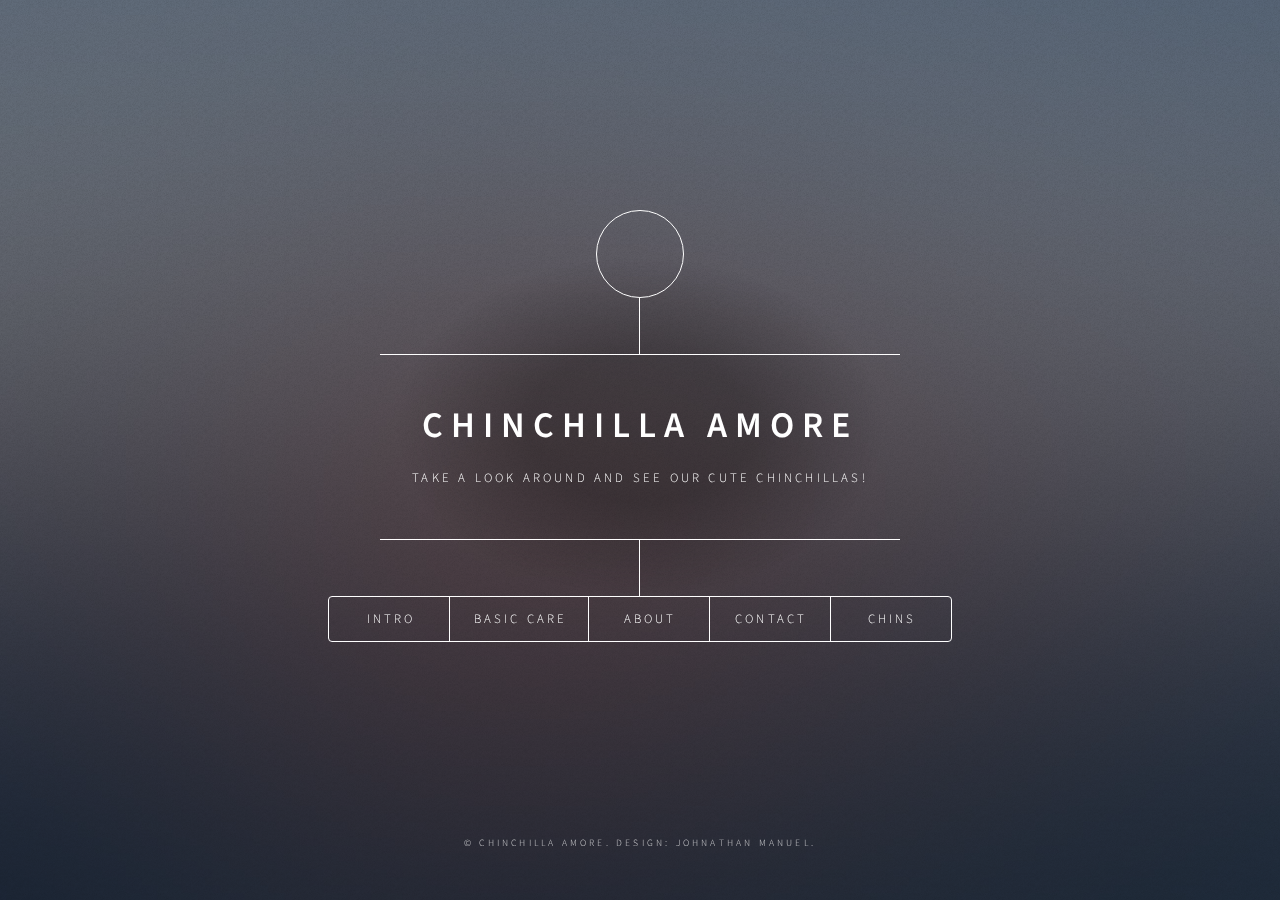
<file: html5up-dimension/index.html>
<!DOCTYPE HTML>
<!--
	Dimension by HTML5 UP
	html5up.net | @ajlkn
	Free for personal and commercial use under the CCA 3.0 license (html5up.net/license)
-->
<html>
	<head>
		<title>All the chinchillas!</title>
		<meta charset="utf-8" />
		<meta name="viewport" content="width=device-width, initial-scale=1, user-scalable=no" />
		<link rel="stylesheet" href="assets/css/main.css" />
		<!--[if lte IE 9]><link rel="stylesheet" href="assets/css/ie9.css" /><![endif]-->
		<noscript><link rel="stylesheet" href="assets/css/noscript.css" /></noscript>
	</head>
	<body>

		<!-- Wrapper -->
			<div id="wrapper">

				<!-- Header -->
					<header id="header">
						<div class="logo">
							<!--span class="icon fa-diamond"></span-->
						</div>
						<div class="content">
							<div class="inner">
								<h1>Chinchilla Amore</h1>
								<p>Take a look around and see our cute chinchillas!</p>
							</div>
						</div>
						<nav>
							<ul>
								<li><a href="#intro">Intro</a></li>
								<li><a href="#work">Basic care</a></li>
								<li><a href="#about">About</a></li>
								<li><a href="#contact">Contact</a></li>
								<li><a href="#elements">Chins</a></li>
							</ul>
						</nav>
					</header>

				<!-- Main -->
					<div id="main">

						<!-- Intro -->
							<article id="intro">
								<h2 class="major">Intro</h2>
								<span class="image main"><img src="images/pic01.jpg" alt="" /></span>
								<p>Aenean ornare velit lacus, ac varius enim ullamcorper eu. Proin aliquam facilisis ante interdum congue. Integer mollis, nisl amet convallis, porttitor magna ullamcorper, amet egestas mauris. Ut magna finibus nisi nec lacinia. Nam maximus erat id euismod egestas. By the way, check out my <a href="#work">awesome work</a>.</p>
								<p>Lorem ipsum dolor sit amet, consectetur adipiscing elit. Duis dapibus rutrum facilisis. Class aptent taciti sociosqu ad litora torquent per conubia nostra, per inceptos himenaeos. Etiam tristique libero eu nibh porttitor fermentum. Nullam venenatis erat id vehicula viverra. Nunc ultrices eros ut ultricies condimentum. Mauris risus lacus, blandit sit amet venenatis non, bibendum vitae dolor. Nunc lorem mauris, fringilla in aliquam at, euismod in lectus. Pellentesque habitant morbi tristique senectus et netus et malesuada fames ac turpis egestas. In non lorem sit amet elit placerat maximus. Pellentesque aliquam maximus risus, vel sed vehicula.</p>
							</article>

						<!-- Work -->
							<article id="work">
								<h2 class="major">Basic care for chins</h2>
								<span class="image main"><img src="images/pic02.jpg" alt="" /></span>
								<p>Adipiscing magna sed dolor elit. Praesent eleifend dignissim arcu, at eleifend sapien imperdiet ac. Aliquam erat volutpat. Praesent urna nisi, fringila lorem et vehicula lacinia quam. Integer sollicitudin mauris nec lorem luctus ultrices.</p>
								<p>Nullam et orci eu lorem consequat tincidunt vivamus et sagittis libero. Mauris aliquet magna magna sed nunc rhoncus pharetra. Pellentesque condimentum sem. In efficitur ligula tate urna. Maecenas laoreet massa vel lacinia pellentesque lorem ipsum dolor. Nullam et orci eu lorem consequat tincidunt. Vivamus et sagittis libero. Mauris aliquet magna magna sed nunc rhoncus amet feugiat tempus.</p>
							</article>

						<!-- About -->
							<article id="about">
								<h2 class="major">About</h2>
								<span class="image main"><img src="images/pic03.jpg" alt="" /></span>
								<p>Lorem ipsum dolor sit amet, consectetur et adipiscing elit. Praesent eleifend dignissim arcu, at eleifend sapien imperdiet ac. Aliquam erat volutpat. Praesent urna nisi, fringila lorem et vehicula lacinia quam. Integer sollicitudin mauris nec lorem luctus ultrices. Aliquam libero et malesuada fames ac ante ipsum primis in faucibus. Cras viverra ligula sit amet ex mollis mattis lorem ipsum dolor sit amet.</p>
								<p>Credit to the template of this webpage to <a href="https://html5up.net"> HTML5 UP</a> and released<!--]--><br /><!--[-->for free under the <a href="https://html5up.net/license">Creative Commons</a> license.</p>
							</article>

						<!-- Contact -->
							<article id="contact">
								<h2 class="major">Contact</h2>
								<form method="post" action="#">
									<div class="field half first">
										<label for="name">Name</label>
										<input type="text" name="name" id="name" />
									</div>
									<div class="field half">
										<label for="email">Email</label>
										<input type="text" name="email" id="email" />
									</div>
									<div class="field">
										<label for="message">Message</label>
										<textarea name="message" id="message" rows="4"></textarea>
									</div>
									<ul class="actions">
										<li><input type="submit" value="Send Message" class="special" /></li>
										<li><input type="reset" value="Reset" /></li>
									</ul>
								</form>
								<ul class="icons">
									<li><a href="#" class="icon fa-twitter"><span class="label">Twitter</span></a></li>
									<li><a href="#" class="icon fa-facebook"><span class="label">Facebook</span></a></li>
									<li><a href="#" class="icon fa-instagram"><span class="label">Instagram</span></a></li>
									<li><a href="#" class="icon fa-github"><span class="label">GitHub</span></a></li>
								</ul>
							</article>

						<!-- Elements -->
							<article id="elements">
								<h2 class="major">Our Chinchillas</h2>

								<!--<section>
									<h3 class="major">Text</h3>
									<p>This is <b>bold</b> and this is <strong>strong</strong>. This is <i>italic</i> and this is <em>emphasized</em>.
									This is <sup>superscript</sup> text and this is <sub>subscript</sub> text.
									This is <u>underlined</u> and this is code: <code>for (;;) { ... }</code>. Finally, <a href="#">this is a link</a>.</p>
									<hr />
									<h2>Heading Level 2</h2>
									<h3>Heading Level 3</h3>
									<h4>Heading Level 4</h4>
									<h5>Heading Level 5</h5>
									<h6>Heading Level 6</h6>
									<hr />
									<h4>Blockquote</h4>
									<blockquote>Fringilla nisl. Donec accumsan interdum nisi, quis tincidunt felis sagittis eget tempus euismod. Vestibulum ante ipsum primis in faucibus vestibulum. Blandit adipiscing eu felis iaculis volutpat ac adipiscing accumsan faucibus. Vestibulum ante ipsum primis in faucibus lorem ipsum dolor sit amet nullam adipiscing eu felis.</blockquote>
									<h4>Preformatted</h4>
									<pre><code>i = 0;

while (!deck.isInOrder()) {
    print 'Iteration ' + i;
    deck.shuffle();
    i++;
}

print 'It took ' + i + ' iterations to sort the deck.';</code></pre>
								</section>-->

								<!--<section>
									<h3 class="major">Lists</h3>

									<h4>Unordered</h4>
									<ul>
										<li>Dolor pulvinar etiam.</li>
										<li>Sagittis adipiscing.</li>
										<li>Felis enim feugiat.</li>
									</ul>

									<h4>Alternate</h4>
									<ul class="alt">
										<li>Dolor pulvinar etiam.</li>
										<li>Sagittis adipiscing.</li>
										<li>Felis enim feugiat.</li>
									</ul>

									<h4>Ordered</h4>
									<ol>
										<li>Dolor pulvinar etiam.</li>
										<li>Etiam vel felis viverra.</li>
										<li>Felis enim feugiat.</li>
										<li>Dolor pulvinar etiam.</li>
										<li>Etiam vel felis lorem.</li>
										<li>Felis enim et feugiat.</li>
									</ol>
									<h4>Icons</h4>
									<ul class="icons">
										<li><a href="#" class="icon fa-twitter"><span class="label">Twitter</span></a></li>
										<li><a href="#" class="icon fa-facebook"><span class="label">Facebook</span></a></li>
										<li><a href="#" class="icon fa-instagram"><span class="label">Instagram</span></a></li>
										<li><a href="#" class="icon fa-github"><span class="label">Github</span></a></li>
									</ul>

									<h4>Actions</h4>
									<ul class="actions">
										<li><a href="#" class="button special">Default</a></li>
										<li><a href="#" class="button">Default</a></li>
									</ul>
									<ul class="actions vertical">
										<li><a href="#" class="button special">Default</a></li>
										<li><a href="#" class="button">Default</a></li>
									</ul>
								</section>-->

								<section>
									<h4>Types</h4>
									<div class="table-wrapper">
										<table>
											<thead>
												<tr>
													<th>Name</th>
													<th>Description</th>
													<th>Average Cost</th>
												</tr>
											</thead>
											<tbody>
												<tr>
													<td>Item One</td>
													<td>Ante turpis integer aliquet porttitor.</td>
													<td>29.99</td>
												</tr>
												<tr>
													<td>Item Two</td>
													<td>Vis ac commodo adipiscing arcu aliquet.</td>
													<td>19.99</td>
												</tr>
												<tr>
													<td>Item Three</td>
													<td> Morbi faucibus arcu accumsan lorem.</td>
													<td>29.99</td>
												</tr>
												<tr>
													<td>Item Four</td>
													<td>Vitae integer tempus condimentum.</td>
													<td>19.99</td>
												</tr>
												<tr>
													<td>Item Five</td>
													<td>Ante turpis integer aliquet porttitor.</td>
													<td>29.99</td>
												</tr>
											</tbody>
											<tfoot>
												<tr>
													<td colspan="2"></td>
													<td>100.00</td>
												</tr>
											</tfoot>
										</table>
									</div>

									<!--<h4>Alternate</h4>
									<div class="table-wrapper">
										<table class="alt">
											<thead>
												<tr>
													<th>Name</th>
													<th>Description</th>
													<th>Price</th>
												</tr>
											</thead>
											<tbody>
												<tr>
													<td>Item One</td>
													<td>Ante turpis integer aliquet porttitor.</td>
													<td>29.99</td>
												</tr>
												<tr>
													<td>Item Two</td>
													<td>Vis ac commodo adipiscing arcu aliquet.</td>
													<td>19.99</td>
												</tr>
												<tr>
													<td>Item Three</td>
													<td> Morbi faucibus arcu accumsan lorem.</td>
													<td>29.99</td>
												</tr>
												<tr>
													<td>Item Four</td>
													<td>Vitae integer tempus condimentum.</td>
													<td>19.99</td>
												</tr>
												<tr>
													<td>Item Five</td>
													<td>Ante turpis integer aliquet porttitor.</td>
													<td>29.99</td>
												</tr>
											</tbody>
											<tfoot>
												<tr>
													<td colspan="2"></td>
													<td>100.00</td>
												</tr>
											</tfoot>
										</table>
									</div>-->
								</section>

								<section>
									<h3 class="major">Buttons</h3>
									<ul class="actions">
										<li><a href="#" class="button special">Special</a></li>
										<li><a href="#" class="button">Default</a></li>
									</ul>
									<ul class="actions">
										<li><a href="#" class="button">Default</a></li>
										<li><a href="#" class="button small">Small</a></li>
									</ul>
									<ul class="actions">
										<li><a href="#" class="button special icon fa-download">Icon</a></li>
										<li><a href="#" class="button icon fa-download">Icon</a></li>
									</ul>
									<ul class="actions">
										<li><span class="button special disabled">Disabled</span></li>
										<li><span class="button disabled">Disabled</span></li>
									</ul>
								</section>

								<section>
									<h3 class="major">Form</h3>
									<form method="post" action="#">
										<div class="field half first">
											<label for="demo-name">Name</label>
											<input type="text" name="demo-name" id="demo-name" value="" placeholder="Jane Doe" />
										</div>
										<div class="field half">
											<label for="demo-email">Email</label>
											<input type="email" name="demo-email" id="demo-email" value="" placeholder="jane@untitled.tld" />
										</div>
										<div class="field">
											<label for="demo-category">Category</label>
											<div class="select-wrapper">
												<select name="demo-category" id="demo-category">
													<option value="">-</option>
													<option value="1">Manufacturing</option>
													<option value="1">Shipping</option>
													<option value="1">Administration</option>
													<option value="1">Human Resources</option>
												</select>
											</div>
										</div>
										<div class="field half first">
											<input type="radio" id="demo-priority-low" name="demo-priority" checked>
											<label for="demo-priority-low">Low</label>
										</div>
										<div class="field half">
											<input type="radio" id="demo-priority-high" name="demo-priority">
											<label for="demo-priority-high">High</label>
										</div>
										<div class="field half first">
											<input type="checkbox" id="demo-copy" name="demo-copy">
											<label for="demo-copy">Email me a copy</label>
										</div>
										<div class="field half">
											<input type="checkbox" id="demo-human" name="demo-human" checked>
											<label for="demo-human">Not a robot</label>
										</div>
										<div class="field">
											<label for="demo-message">Message</label>
											<textarea name="demo-message" id="demo-message" placeholder="Enter your message" rows="6"></textarea>
										</div>
										<ul class="actions">
											<li><input type="submit" value="Send Message" class="special" /></li>
											<li><input type="reset" value="Reset" /></li>
										</ul>
									</form>
								</section>

							</article>

					</div>

				<!-- Footer -->
					<footer id="footer">
						<p class="copyright">&copy; Chinchilla Amore. Design: Johnathan Manuel.</p>
					</footer>

			</div>

		<!-- BG -->
			<div id="bg"></div>

		<!-- Scripts -->
			<script src="assets/js/jquery.min.js"></script>
			<script src="assets/js/skel.min.js"></script>
			<script src="assets/js/util.js"></script>
			<script src="assets/js/main.js"></script>

	</body>
</html>
</file>
<file: html5up-dimension/assets/css/ie9.css>
/*
	Dimension by HTML5 UP
	html5up.net | @ajlkn
	Free for personal and commercial use under the CCA 3.0 license (html5up.net/license)
*/

/* BG */

	#bg:before {
		background: rgba(19, 21, 25, 0.5);
	}

/* Header */

	#header .logo {
		margin: 0 auto;
	}

	#header .content {
		display: inline-block;
	}

	#header nav ul {
		display: inline-block;
	}

		#header nav ul li {
			display: inline-block;
		}

/* Main */

	#main article {
		margin: 0 auto;
	}
</file>
<file: html5up-dimension/assets/css/noscript.css>
/*
	Dimension by HTML5 UP
	html5up.net | @ajlkn
	Free for personal and commercial use under the CCA 3.0 license (html5up.net/license)
*/

/* Main */

	#main article {
		opacity: 1;
		margin: 4rem 0 0 0;
	}
</file>
<file: html5up-dimension/assets/css/main.css>
@import url(font-awesome.min.css);
@import url("https://fonts.googleapis.com/css?family=Source+Sans+Pro:300italic,600italic,300,600");

/*
	Dimension by HTML5 UP
	html5up.net | @ajlkn
	Free for personal and commercial use under the CCA 3.0 license (html5up.net/license)
*/

/* Reset */

	html, body, div, span, applet, object, iframe, h1, h2, h3, h4, h5, h6, p, blockquote, pre, a, abbr, acronym, address, big, cite, code, del, dfn, em, img, ins, kbd, q, s, samp, small, strike, strong, sub, sup, tt, var, b, u, i, center, dl, dt, dd, ol, ul, li, fieldset, form, label, legend, table, caption, tbody, tfoot, thead, tr, th, td, article, aside, canvas, details, embed, figure, figcaption, footer, header, hgroup, menu, nav, output, ruby, section, summary, time, mark, audio, video {
		margin: 0;
		padding: 0;
		border: 0;
		font-size: 100%;
		font: inherit;
		vertical-align: baseline;
	}

	article, aside, details, figcaption, figure, footer, header, hgroup, menu, nav, section {
		display: block;
	}

	body {
		line-height: 1;
	}

	ol, ul {
		list-style: none;
	}

	blockquote, q {
		quotes: none;
	}

	blockquote:before, blockquote:after, q:before, q:after {
		content: '';
		content: none;
	}

	table {
		border-collapse: collapse;
		border-spacing: 0;
	}

	body {
		-webkit-text-size-adjust: none;
	}

/* Box Model */

	*, *:before, *:after {
		-moz-box-sizing: border-box;
		-webkit-box-sizing: border-box;
		box-sizing: border-box;
	}

/* Basic */

	@-ms-viewport {
		width: device-width;
	}

	@media screen and (max-width: 480px) {

		html, body {
			min-width: 320px;
		}

	}

	body {
		background: #1b1f22;
	}

		body.is-loading *, body.is-loading *:before, body.is-loading *:after, body.is-switching *, body.is-switching *:before, body.is-switching *:after {
			-moz-animation: none !important;
			-webkit-animation: none !important;
			-ms-animation: none !important;
			animation: none !important;
			-moz-transition: none !important;
			-webkit-transition: none !important;
			-ms-transition: none !important;
			transition: none !important;
			-moz-transition-delay: none !important;
			-webkit-transition-delay: none !important;
			-ms-transition-delay: none !important;
			transition-delay: none !important;
		}

/* Type */

	html {
		font-size: 16pt;
	}

		@media screen and (max-width: 1680px) {

			html {
				font-size: 12pt;
			}

		}

		@media screen and (max-width: 736px) {

			html {
				font-size: 11pt;
			}

		}

		@media screen and (max-width: 360px) {

			html {
				font-size: 10pt;
			}

		}

	body, input, select, textarea {
		color: #ffffff;
		font-family: "Source Sans Pro", sans-serif;
		font-weight: 300;
		font-size: 1rem;
		line-height: 1.65;
	}

	a {
		-moz-transition: color 0.2s ease-in-out, background-color 0.2s ease-in-out, border-bottom-color 0.2s ease-in-out;
		-webkit-transition: color 0.2s ease-in-out, background-color 0.2s ease-in-out, border-bottom-color 0.2s ease-in-out;
		-ms-transition: color 0.2s ease-in-out, background-color 0.2s ease-in-out, border-bottom-color 0.2s ease-in-out;
		transition: color 0.2s ease-in-out, background-color 0.2s ease-in-out, border-bottom-color 0.2s ease-in-out;
		border-bottom: dotted 1px rgba(255, 255, 255, 0.5);
		text-decoration: none;
		color: inherit;
	}

		a:hover {
			border-bottom-color: transparent;
		}

	strong, b {
		color: #ffffff;
		font-weight: 600;
	}

	em, i {
		font-style: italic;
	}

	p {
		margin: 0 0 2rem 0;
	}

	h1, h2, h3, h4, h5, h6 {
		color: #ffffff;
		font-weight: 600;
		line-height: 1.5;
		margin: 0 0 1rem 0;
		text-transform: uppercase;
		letter-spacing: 0.2rem;
	}

		h1 a, h2 a, h3 a, h4 a, h5 a, h6 a {
			color: inherit;
			text-decoration: none;
		}

		h1.major, h2.major, h3.major, h4.major, h5.major, h6.major {
			border-bottom: solid 1px #ffffff;
			width: -moz-max-content;
			width: -webkit-max-content;
			width: -ms-max-content;
			width: max-content;
			padding-bottom: 0.5rem;
			margin: 0 0 2rem 0;
		}

	h1 {
		font-size: 2.25rem;
		line-height: 1.3;
		letter-spacing: 0.5rem;
	}

	h2 {
		font-size: 1.5rem;
		line-height: 1.4;
		letter-spacing: 0.5rem;
	}

	h3 {
		font-size: 1rem;
	}

	h4 {
		font-size: 0.8rem;
	}

	h5 {
		font-size: 0.7rem;
	}

	h6 {
		font-size: 0.6rem;
	}

	@media screen and (max-width: 736px) {

		h1 {
			font-size: 1.75rem;
			line-height: 1.4;
		}

		h2 {
			font-size: 1.25em;
			line-height: 1.5;
		}

	}

	sub {
		font-size: 0.8rem;
		position: relative;
		top: 0.5rem;
	}

	sup {
		font-size: 0.8rem;
		position: relative;
		top: -0.5rem;
	}

	blockquote {
		border-left: solid 4px #ffffff;
		font-style: italic;
		margin: 0 0 2rem 0;
		padding: 0.5rem 0 0.5rem 2rem;
	}

	code {
		background: rgba(255, 255, 255, 0.075);
		border-radius: 4px;
		font-family: "Courier New", monospace;
		font-size: 0.9rem;
		margin: 0 0.25rem;
		padding: 0.25rem 0.65rem;
	}

	pre {
		-webkit-overflow-scrolling: touch;
		font-family: "Courier New", monospace;
		font-size: 0.9rem;
		margin: 0 0 2rem 0;
	}

		pre code {
			display: block;
			line-height: 1.75;
			padding: 1rem 1.5rem;
			overflow-x: auto;
		}

	hr {
		border: 0;
		border-bottom: solid 1px #ffffff;
		margin: 2.75rem 0;
	}

	.align-left {
		text-align: left;
	}

	.align-center {
		text-align: center;
	}

	.align-right {
		text-align: right;
	}

/* Form */

	form {
		margin: 0 0 2.5rem 0;
	}

		form .field {
			margin: 0 0 1.5rem 0;
		}

			form .field.half {
				width: 50%;
				float: left;
				padding: 0 0 0 0.75rem;
			}

				form .field.half.first {
					padding: 0 0.75rem 0 0;
				}

		form > .actions {
			margin: 1.875rem 0 0 0 !important;
		}

		@media screen and (max-width: 736px) {

			form .field {
				margin: 0 0 1.125rem 0;
			}

				form .field.half {
					padding: 0 0 0 0.5625rem;
				}

					form .field.half.first {
						padding: 0 0.5625rem 0 0;
					}

			form > .actions {
				margin: 1.5rem 0 0 0 !important;
			}

		}

		@media screen and (max-width: 480px) {

			form .field.half {
				width: 100%;
				float: none;
				padding: 0;
			}

				form .field.half.first {
					padding: 0;
				}

		}

	label {
		color: #ffffff;
		display: block;
		font-size: 0.8rem;
		font-weight: 300;
		letter-spacing: 0.2rem;
		line-height: 1.5;
		margin: 0 0 1rem 0;
		text-transform: uppercase;
	}

	input[type="text"],
	input[type="password"],
	input[type="email"],
	input[type="tel"],
	select,
	textarea {
		-moz-appearance: none;
		-webkit-appearance: none;
		-ms-appearance: none;
		appearance: none;
		-moz-transition: border-color 0.2s ease-in-out, box-shadow 0.2s ease-in-out, background-color 0.2s ease-in-out;
		-webkit-transition: border-color 0.2s ease-in-out, box-shadow 0.2s ease-in-out, background-color 0.2s ease-in-out;
		-ms-transition: border-color 0.2s ease-in-out, box-shadow 0.2s ease-in-out, background-color 0.2s ease-in-out;
		transition: border-color 0.2s ease-in-out, box-shadow 0.2s ease-in-out, background-color 0.2s ease-in-out;
		background: transparent;
		border-radius: 4px;
		border: solid 1px #ffffff;
		color: inherit;
		display: block;
		outline: 0;
		padding: 0 1rem;
		text-decoration: none;
		width: 100%;
	}

		input[type="text"]:invalid,
		input[type="password"]:invalid,
		input[type="email"]:invalid,
		input[type="tel"]:invalid,
		select:invalid,
		textarea:invalid {
			box-shadow: none;
		}

		input[type="text"]:focus,
		input[type="password"]:focus,
		input[type="email"]:focus,
		input[type="tel"]:focus,
		select:focus,
		textarea:focus {
			background: rgba(255, 255, 255, 0.075);
			border-color: #ffffff;
			box-shadow: 0 0 0 1px #ffffff;
		}

	select option {
		background: #1b1f22;
		color: #ffffff;
	}

	.select-wrapper {
		text-decoration: none;
		display: block;
		position: relative;
	}

		.select-wrapper:before {
			-moz-osx-font-smoothing: grayscale;
			-webkit-font-smoothing: antialiased;
			font-family: FontAwesome;
			font-style: normal;
			font-weight: normal;
			text-transform: none !important;
		}

		.select-wrapper:before {
			color: #ffffff;
			content: '\f107';
			display: block;
			height: 2.75rem;
			line-height: calc(2.75rem + 0em);
			pointer-events: none;
			position: absolute;
			right: 0;
			text-align: center;
			top: 0;
			width: 2.75rem;
		}

		.select-wrapper select::-ms-expand {
			display: none;
		}

	input[type="text"],
	input[type="password"],
	input[type="email"],
	select {
		height: 2.75rem;
	}

	textarea {
		padding: 0.75rem 1rem;
	}

	input[type="checkbox"],
	input[type="radio"] {
		-moz-appearance: none;
		-webkit-appearance: none;
		-ms-appearance: none;
		appearance: none;
		display: block;
		float: left;
		margin-right: -2rem;
		opacity: 0;
		width: 1rem;
		z-index: -1;
	}

		input[type="checkbox"] + label,
		input[type="radio"] + label {
			text-decoration: none;
			-moz-user-select: none;
			-webkit-user-select: none;
			-ms-user-select: none;
			user-select: none;
			color: #ffffff;
			cursor: pointer;
			display: inline-block;
			font-size: 0.8rem;
			font-weight: 300;
			margin: 0 0 0.5rem 0;
			padding-left: 2.65rem;
			padding-right: 0.75rem;
			position: relative;
		}

			input[type="checkbox"] + label:before,
			input[type="radio"] + label:before {
				-moz-osx-font-smoothing: grayscale;
				-webkit-font-smoothing: antialiased;
				font-family: FontAwesome;
				font-style: normal;
				font-weight: normal;
				text-transform: none !important;
			}

			input[type="checkbox"] + label:before,
			input[type="radio"] + label:before {
				-moz-transition: border-color 0.2s ease-in-out, box-shadow 0.2s ease-in-out, background-color 0.2s ease-in-out;
				-webkit-transition: border-color 0.2s ease-in-out, box-shadow 0.2s ease-in-out, background-color 0.2s ease-in-out;
				-ms-transition: border-color 0.2s ease-in-out, box-shadow 0.2s ease-in-out, background-color 0.2s ease-in-out;
				transition: border-color 0.2s ease-in-out, box-shadow 0.2s ease-in-out, background-color 0.2s ease-in-out;
				border-radius: 4px;
				border: solid 1px #ffffff;
				content: '';
				display: inline-block;
				height: 1.65rem;
				left: 0;
				line-height: calc(1.58125rem + 0em);
				position: absolute;
				text-align: center;
				top: -0.125rem;
				width: 1.65rem;
			}

		input[type="checkbox"]:checked + label:before,
		input[type="radio"]:checked + label:before {
			background: #ffffff !important;
			border-color: #ffffff !important;
			color: #1b1f22;
			content: '\f00c';
		}

		input[type="checkbox"]:focus + label:before,
		input[type="radio"]:focus + label:before {
			background: rgba(255, 255, 255, 0.075);
			border-color: #ffffff;
			box-shadow: 0 0 0 1px #ffffff;
		}

	input[type="checkbox"] + label:before {
		border-radius: 4px;
	}

	input[type="radio"] + label:before {
		border-radius: 100%;
	}

	::-webkit-input-placeholder {
		color: rgba(255, 255, 255, 0.5) !important;
		opacity: 1.0;
	}

	:-moz-placeholder {
		color: rgba(255, 255, 255, 0.5) !important;
		opacity: 1.0;
	}

	::-moz-placeholder {
		color: rgba(255, 255, 255, 0.5) !important;
		opacity: 1.0;
	}

	:-ms-input-placeholder {
		color: rgba(255, 255, 255, 0.5) !important;
		opacity: 1.0;
	}

	.formerize-placeholder {
		color: rgba(255, 255, 255, 0.5) !important;
		opacity: 1.0;
	}

/* Box */

	.box {
		border-radius: 4px;
		border: solid 1px #ffffff;
		margin-bottom: 2rem;
		padding: 1.5em;
	}

		.box > :last-child,
		.box > :last-child > :last-child,
		.box > :last-child > :last-child > :last-child {
			margin-bottom: 0;
		}

		.box.alt {
			border: 0;
			border-radius: 0;
			padding: 0;
		}

/* Icon */

	.icon {
		text-decoration: none;
		border-bottom: none;
		position: relative;
	}

		.icon:before {
			-moz-osx-font-smoothing: grayscale;
			-webkit-font-smoothing: antialiased;
			font-family: FontAwesome;
			font-style: normal;
			font-weight: normal;
			text-transform: none !important;
		}

		.icon > .label {
			display: none;
		}

/* Image */

	.image {
		border-radius: 4px;
		border: 0;
		display: inline-block;
		position: relative;
	}

		.image:before {
			-moz-pointer-events: none;
			-webkit-pointer-events: none;
			-ms-pointer-events: none;
			pointer-events: none;
			background-image: url("../../images/overlay.png");
			background-color: rgba(19, 21, 25, 0.5);
			border-radius: 4px;
			content: '';
			display: block;
			height: 100%;
			left: 0;
			opacity: 0.5;
			position: absolute;
			top: 0;
			width: 100%;
		}

		.image img {
			border-radius: 4px;
			display: block;
		}

		.image.left, .image.right {
			max-width: 40%;
		}

			.image.left img, .image.right img {
				width: 100%;
			}

		.image.left {
			float: left;
			padding: 0 1.5em 1em 0;
			top: 0.25em;
		}

		.image.right {
			float: right;
			padding: 0 0 1em 1.5em;
			top: 0.25em;
		}

		.image.fit {
			display: block;
			margin: 0 0 2rem 0;
			width: 100%;
		}

			.image.fit img {
				width: 100%;
			}

		.image.main {
			display: block;
			margin: 2.5rem 0;
			width: 100%;
		}

			.image.main img {
				width: 100%;
			}

		@media screen and (max-width: 736px) {

			.image.main {
				margin: 2rem 0;
			}

		}

		@media screen and (max-width: 480px) {

			.image.main {
				margin: 1.5rem 0;
			}

		}

/* List */

	ol {
		list-style: decimal;
		margin: 0 0 2rem 0;
		padding-left: 1.25em;
	}

		ol li {
			padding-left: 0.25em;
		}

	ul {
		list-style: disc;
		margin: 0 0 2rem 0;
		padding-left: 1em;
	}

		ul li {
			padding-left: 0.5em;
		}

		ul.alt {
			list-style: none;
			padding-left: 0;
		}

			ul.alt li {
				border-top: solid 1px #ffffff;
				padding: 0.5em 0;
			}

				ul.alt li:first-child {
					border-top: 0;
					padding-top: 0;
				}

		ul.icons {
			cursor: default;
			list-style: none;
			padding-left: 0;
		}

			ul.icons li {
				display: inline-block;
				padding: 0 0.75em 0 0;
			}

				ul.icons li:last-child {
					padding-right: 0;
				}

				ul.icons li a {
					border-radius: 100%;
					box-shadow: inset 0 0 0 1px #ffffff;
					display: inline-block;
					height: 2.25rem;
					line-height: 2.25rem;
					text-align: center;
					width: 2.25rem;
				}

					ul.icons li a:hover {
						background-color: rgba(255, 255, 255, 0.075);
					}

					ul.icons li a:active {
						background-color: rgba(255, 255, 255, 0.175);
					}

		ul.actions {
			cursor: default;
			list-style: none;
			padding-left: 0;
		}

			ul.actions li {
				display: inline-block;
				padding: 0 1rem 0 0;
				vertical-align: middle;
			}

				ul.actions li:last-child {
					padding-right: 0;
				}

			ul.actions.small li {
				padding: 0 0.5rem 0 0;
			}

			ul.actions.vertical li {
				display: block;
				padding: 1rem 0 0 0;
			}

				ul.actions.vertical li:first-child {
					padding-top: 0;
				}

				ul.actions.vertical li > * {
					margin-bottom: 0;
				}

			ul.actions.vertical.small li {
				padding: 0.5rem 0 0 0;
			}

				ul.actions.vertical.small li:first-child {
					padding-top: 0;
				}

			ul.actions.fit {
				display: table;
				margin-left: -1rem;
				padding: 0;
				table-layout: fixed;
				width: calc(100% + 1rem);
			}

				ul.actions.fit li {
					display: table-cell;
					padding: 0 0 0 1rem;
				}

					ul.actions.fit li > * {
						margin-bottom: 0;
					}

				ul.actions.fit.small {
					margin-left: -0.5rem;
					width: calc(100% + 0.5rem);
				}

					ul.actions.fit.small li {
						padding: 0 0 0 0.5rem;
					}

			@media screen and (max-width: 480px) {

				ul.actions {
					margin: 0 0 2rem 0;
				}

					ul.actions li {
						padding: 1rem 0 0 0;
						display: block;
						text-align: center;
						width: 100%;
					}

						ul.actions li:first-child {
							padding-top: 0;
						}

						ul.actions li > * {
							width: 100%;
							margin: 0 !important;
						}

							ul.actions li > *.icon:before {
								margin-left: -2em;
							}

					ul.actions.small li {
						padding: 0.5rem 0 0 0;
					}

						ul.actions.small li:first-child {
							padding-top: 0;
						}

			}

	dl {
		margin: 0 0 2rem 0;
	}

		dl dt {
			display: block;
			font-weight: 600;
			margin: 0 0 1rem 0;
		}

		dl dd {
			margin-left: 2rem;
		}

/* Table */

	.table-wrapper {
		-webkit-overflow-scrolling: touch;
		overflow-x: auto;
	}

	table {
		margin: 0 0 2rem 0;
		width: 100%;
	}

		table tbody tr {
			border: solid 1px #ffffff;
			border-left: 0;
			border-right: 0;
		}

			table tbody tr:nth-child(2n + 1) {
				background-color: rgba(255, 255, 255, 0.075);
			}

		table td {
			padding: 0.75em 0.75em;
		}

		table th {
			color: #ffffff;
			font-size: 0.9em;
			font-weight: 600;
			padding: 0 0.75em 0.75em 0.75em;
			text-align: left;
		}

		table thead {
			border-bottom: solid 2px #ffffff;
		}

		table tfoot {
			border-top: solid 2px #ffffff;
		}

		table.alt {
			border-collapse: separate;
		}

			table.alt tbody tr td {
				border: solid 1px #ffffff;
				border-left-width: 0;
				border-top-width: 0;
			}

				table.alt tbody tr td:first-child {
					border-left-width: 1px;
				}

			table.alt tbody tr:first-child td {
				border-top-width: 1px;
			}

			table.alt thead {
				border-bottom: 0;
			}

			table.alt tfoot {
				border-top: 0;
			}

/* Button */

	input[type="submit"],
	input[type="reset"],
	input[type="button"],
	button,
	.button {
		-moz-appearance: none;
		-webkit-appearance: none;
		-ms-appearance: none;
		appearance: none;
		-moz-transition: background-color 0.2s ease-in-out, color 0.2s ease-in-out;
		-webkit-transition: background-color 0.2s ease-in-out, color 0.2s ease-in-out;
		-ms-transition: background-color 0.2s ease-in-out, color 0.2s ease-in-out;
		transition: background-color 0.2s ease-in-out, color 0.2s ease-in-out;
		background-color: transparent;
		border-radius: 4px;
		border: 0;
		box-shadow: inset 0 0 0 1px #ffffff;
		color: #ffffff !important;
		cursor: pointer;
		display: inline-block;
		font-size: 0.8rem;
		font-weight: 300;
		height: 2.75rem;
		letter-spacing: 0.2rem;
		line-height: 2.75rem;
		outline: 0;
		padding: 0 1.25rem 0 1.35rem;
		text-align: center;
		text-decoration: none;
		text-transform: uppercase;
		white-space: nowrap;
	}

		input[type="submit"]:hover,
		input[type="reset"]:hover,
		input[type="button"]:hover,
		button:hover,
		.button:hover {
			background-color: rgba(255, 255, 255, 0.075);
		}

		input[type="submit"]:active,
		input[type="reset"]:active,
		input[type="button"]:active,
		button:active,
		.button:active {
			background-color: rgba(255, 255, 255, 0.175);
		}

		input[type="submit"].icon:before,
		input[type="reset"].icon:before,
		input[type="button"].icon:before,
		button.icon:before,
		.button.icon:before {
			margin-right: 0.5em;
		}

		input[type="submit"].fit,
		input[type="reset"].fit,
		input[type="button"].fit,
		button.fit,
		.button.fit {
			display: block;
			margin: 0 0 1rem 0;
			width: 100%;
		}

		input[type="submit"].special,
		input[type="reset"].special,
		input[type="button"].special,
		button.special,
		.button.special {
			background-color: #ffffff;
			color: #1b1f22 !important;
			font-weight: 600;
		}

		input[type="submit"].disabled, input[type="submit"]:disabled,
		input[type="reset"].disabled,
		input[type="reset"]:disabled,
		input[type="button"].disabled,
		input[type="button"]:disabled,
		button.disabled,
		button:disabled,
		.button.disabled,
		.button:disabled {
			-moz-pointer-events: none;
			-webkit-pointer-events: none;
			-ms-pointer-events: none;
			pointer-events: none;
			cursor: default;
			opacity: 0.25;
		}

	input[type="submit"],
	input[type="reset"],
	input[type="button"],
	button {
		line-height: calc(2.75rem - 2px);
	}

/* BG */

	#bg {
		-moz-transform: scale(1.0);
		-webkit-transform: scale(1.0);
		-ms-transform: scale(1.0);
		transform: scale(1.0);
		-webkit-backface-visibility: hidden;
		position: fixed;
		top: 0;
		left: 0;
		width: 100%;
		height: 100vh;
		z-index: 1;
	}

		#bg:before, #bg:after {
			content: '';
			display: block;
			position: absolute;
			top: 0;
			left: 0;
			width: 100%;
			height: 100%;
		}

		#bg:before {
			-moz-transition: background-color 2.5s ease-in-out;
			-webkit-transition: background-color 2.5s ease-in-out;
			-ms-transition: background-color 2.5s ease-in-out;
			transition: background-color 2.5s ease-in-out;
			-moz-transition-delay: 0.75s;
			-webkit-transition-delay: 0.75s;
			-ms-transition-delay: 0.75s;
			transition-delay: 0.75s;
			background-image: linear-gradient(to top, rgba(19, 21, 25, 0.5), rgba(19, 21, 25, 0.5)), url("../../images/overlay.png");
			background-size: auto, 256px 256px;
			background-position: center, center;
			background-repeat: no-repeat, repeat;
			z-index: 2;
		}

		#bg:after {
			-moz-transform: scale(1.125);
			-webkit-transform: scale(1.125);
			-ms-transform: scale(1.125);
			transform: scale(1.125);
			-moz-transition: -moz-transform 0.325s ease-in-out, -moz-filter 0.325s ease-in-out;
			-webkit-transition: -webkit-transform 0.325s ease-in-out, -webkit-filter 0.325s ease-in-out;
			-ms-transition: -ms-transform 0.325s ease-in-out, -ms-filter 0.325s ease-in-out;
			transition: transform 0.325s ease-in-out, filter 0.325s ease-in-out;
			background-image: url("../../images/bg.jpg");
			background-position: center;
			background-size: cover;
			background-repeat: no-repeat;
			z-index: 1;
		}

		body.is-article-visible #bg:after {
			-moz-transform: scale(1.0825);
			-webkit-transform: scale(1.0825);
			-ms-transform: scale(1.0825);
			transform: scale(1.0825);
			-moz-filter: blur(0.2rem);
			-webkit-filter: blur(0.2rem);
			-ms-filter: blur(0.2rem);
			filter: blur(0.2rem);
		}

		body.is-loading #bg:before {
			background-color: #000000;
		}

/* Wrapper */

	#wrapper {
		display: -moz-flex;
		display: -webkit-flex;
		display: -ms-flex;
		display: flex;
		-moz-flex-direction: column;
		-webkit-flex-direction: column;
		-ms-flex-direction: column;
		flex-direction: column;
		-moz-align-items: center;
		-webkit-align-items: center;
		-ms-align-items: center;
		align-items: center;
		-moz-justify-content: space-between;
		-webkit-justify-content: space-between;
		-ms-justify-content: space-between;
		justify-content: space-between;
		position: relative;
		min-height: 100vh;
		width: 100%;
		padding: 4rem 2rem;
		z-index: 3;
	}

		#wrapper:before {
			content: '';
			display: block;
		}

		@media screen and (max-width: 1680px) {

			#wrapper {
				padding: 3rem 2rem;
			}

		}

		@media screen and (max-width: 736px) {

			#wrapper {
				padding: 2rem 1rem;
			}

		}

		@media screen and (max-width: 480px) {

			#wrapper {
				padding: 1rem;
			}

		}

/* Header */

	#header {
		display: -moz-flex;
		display: -webkit-flex;
		display: -ms-flex;
		display: flex;
		-moz-flex-direction: column;
		-webkit-flex-direction: column;
		-ms-flex-direction: column;
		flex-direction: column;
		-moz-align-items: center;
		-webkit-align-items: center;
		-ms-align-items: center;
		align-items: center;
		-moz-transition: -moz-transform 0.325s ease-in-out, -moz-filter 0.325s ease-in-out, opacity 0.325s ease-in-out;
		-webkit-transition: -webkit-transform 0.325s ease-in-out, -webkit-filter 0.325s ease-in-out, opacity 0.325s ease-in-out;
		-ms-transition: -ms-transform 0.325s ease-in-out, -ms-filter 0.325s ease-in-out, opacity 0.325s ease-in-out;
		transition: transform 0.325s ease-in-out, filter 0.325s ease-in-out, opacity 0.325s ease-in-out;
		background-image: -moz-radial-gradient(rgba(0, 0, 0, 0.25) 25%, transparent 55%);
		background-image: -webkit-radial-gradient(rgba(0, 0, 0, 0.25) 25%, transparent 55%);
		background-image: -ms-radial-gradient(rgba(0, 0, 0, 0.25) 25%, transparent 55%);
		background-image: radial-gradient(rgba(0, 0, 0, 0.25) 25%, transparent 55%);
		max-width: 100%;
		text-align: center;
	}

		#header > * {
			-moz-transition: opacity 0.325s ease-in-out;
			-webkit-transition: opacity 0.325s ease-in-out;
			-ms-transition: opacity 0.325s ease-in-out;
			transition: opacity 0.325s ease-in-out;
			position: relative;
			margin-top: 3.5rem;
		}

			#header > *:before {
				content: '';
				display: block;
				position: absolute;
				top: calc(-3.5rem - 1px);
				left: calc(50% - 1px);
				width: 1px;
				height: calc(3.5rem + 1px);
				background: #ffffff;
			}

		#header > :first-child {
			margin-top: 0;
		}

			#header > :first-child:before {
				display: none;
			}

		#header .logo {
			width: 5.5rem;
			height: 5.5rem;
			line-height: 5.5rem;
			border: solid 1px #ffffff;
			border-radius: 100%;
		}

			#header .logo .icon:before {
				font-size: 2rem;
			}

		#header .content {
			border-style: solid;
			border-color: #ffffff;
			border-top-width: 1px;
			border-bottom-width: 1px;
			max-width: 100%;
		}

			#header .content .inner {
				-moz-transition: max-height 0.75s ease, padding 0.75s ease, opacity 0.325s ease-in-out;
				-webkit-transition: max-height 0.75s ease, padding 0.75s ease, opacity 0.325s ease-in-out;
				-ms-transition: max-height 0.75s ease, padding 0.75s ease, opacity 0.325s ease-in-out;
				transition: max-height 0.75s ease, padding 0.75s ease, opacity 0.325s ease-in-out;
				-moz-transition-delay: 0.25s;
				-webkit-transition-delay: 0.25s;
				-ms-transition-delay: 0.25s;
				transition-delay: 0.25s;
				padding: 3rem 2rem;
				max-height: 40rem;
				overflow: hidden;
			}

				#header .content .inner > :last-child {
					margin-bottom: 0;
				}

			#header .content p {
				text-transform: uppercase;
				letter-spacing: 0.2rem;
				font-size: 0.8rem;
				line-height: 2;
			}

		#header nav ul {
			display: -moz-flex;
			display: -webkit-flex;
			display: -ms-flex;
			display: flex;
			margin-bottom: 0;
			list-style: none;
			padding-left: 0;
			border: solid 1px #ffffff;
			border-radius: 4px;
		}

			#header nav ul li {
				padding-left: 0;
				border-left: solid 1px #ffffff;
			}

				#header nav ul li:first-child {
					border-left: 0;
				}

				#header nav ul li a {
					display: block;
					min-width: 7.5rem;
					height: 2.75rem;
					line-height: 2.75rem;
					padding: 0 1.25rem 0 1.45rem;
					text-transform: uppercase;
					letter-spacing: 0.2rem;
					font-size: 0.8rem;
					border-bottom: 0;
				}

					#header nav ul li a:hover {
						background-color: rgba(255, 255, 255, 0.075);
					}

					#header nav ul li a:active {
						background-color: rgba(255, 255, 255, 0.175);
					}

		#header nav.use-middle:after {
			content: '';
			display: block;
			position: absolute;
			top: 0;
			left: calc(50% - 1px);
			width: 1px;
			height: 100%;
			background: #ffffff;
		}

		#header nav.use-middle ul li.is-middle {
			border-left: 0;
		}

		body.is-article-visible #header {
			-moz-transform: scale(0.95);
			-webkit-transform: scale(0.95);
			-ms-transform: scale(0.95);
			transform: scale(0.95);
			-moz-filter: blur(0.1rem);
			-webkit-filter: blur(0.1rem);
			-ms-filter: blur(0.1rem);
			filter: blur(0.1rem);
			opacity: 0;
		}

		body.is-loading #header {
			-moz-filter: blur(0.125rem);
			-webkit-filter: blur(0.125rem);
			-ms-filter: blur(0.125rem);
			filter: blur(0.125rem);
		}

			body.is-loading #header > * {
				opacity: 0;
			}

			body.is-loading #header .content .inner {
				max-height: 0;
				padding-top: 0;
				padding-bottom: 0;
				opacity: 0;
			}

		@media screen and (max-width: 980px) {

			#header .content p br {
				display: none;
			}

		}

		@media screen and (max-width: 736px) {

			#header > * {
				margin-top: 2rem;
			}

				#header > *:before {
					top: calc(-2rem - 1px);
					height: calc(2rem + 1px);
				}

			#header .logo {
				width: 4.75rem;
				height: 4.75rem;
				line-height: 4.75rem;
			}

				#header .logo .icon:before {
					font-size: 1.75rem;
				}

			#header .content .inner {
				padding: 2.5rem 1rem;
			}

			#header .content p {
				line-height: 1.875;
			}

		}

		@media screen and (max-width: 480px) {

			#header {
				padding: 1.5rem 0;
			}

				#header .content .inner {
					padding: 2.5rem 0;
				}

				#header nav ul {
					-moz-flex-direction: column;
					-webkit-flex-direction: column;
					-ms-flex-direction: column;
					flex-direction: column;
					min-width: 10rem;
					max-width: 100%;
				}

					#header nav ul li {
						border-left: 0;
						border-top: solid 1px #ffffff;
					}

						#header nav ul li:first-child {
							border-top: 0;
						}

						#header nav ul li a {
							height: 3rem;
							line-height: 3rem;
							min-width: 0;
							width: 100%;
						}

				#header nav.use-middle:after {
					display: none;
				}

		}

/* Main */

	#main {
		-moz-flex-grow: 1;
		-webkit-flex-grow: 1;
		-ms-flex-grow: 1;
		flex-grow: 1;
		-moz-flex-shrink: 1;
		-webkit-flex-shrink: 1;
		-ms-flex-shrink: 1;
		flex-shrink: 1;
		display: -moz-flex;
		display: -webkit-flex;
		display: -ms-flex;
		display: flex;
		-moz-align-items: center;
		-webkit-align-items: center;
		-ms-align-items: center;
		align-items: center;
		-moz-justify-content: center;
		-webkit-justify-content: center;
		-ms-justify-content: center;
		justify-content: center;
		-moz-flex-direction: column;
		-webkit-flex-direction: column;
		-ms-flex-direction: column;
		flex-direction: column;
		position: relative;
		max-width: 100%;
		z-index: 3;
	}

		#main article {
			-moz-transform: translateY(0.25rem);
			-webkit-transform: translateY(0.25rem);
			-ms-transform: translateY(0.25rem);
			transform: translateY(0.25rem);
			-moz-transition: opacity 0.325s ease-in-out, -moz-transform 0.325s ease-in-out;
			-webkit-transition: opacity 0.325s ease-in-out, -webkit-transform 0.325s ease-in-out;
			-ms-transition: opacity 0.325s ease-in-out, -ms-transform 0.325s ease-in-out;
			transition: opacity 0.325s ease-in-out, transform 0.325s ease-in-out;
			padding: 4.5rem 2.5rem 1.5rem 2.5rem ;
			position: relative;
			width: 40rem;
			max-width: 100%;
			background-color: rgba(27, 31, 34, 0.85);
			border-radius: 4px;
			opacity: 0;
		}

			#main article.active {
				-moz-transform: translateY(0);
				-webkit-transform: translateY(0);
				-ms-transform: translateY(0);
				transform: translateY(0);
				opacity: 1;
			}

			#main article .close {
				display: block;
				position: absolute;
				top: 0;
				right: 0;
				width: 4rem;
				height: 4rem;
				cursor: pointer;
				text-indent: 4rem;
				overflow: hidden;
				white-space: nowrap;
			}

				#main article .close:before {
					-moz-transition: background-color 0.2s ease-in-out;
					-webkit-transition: background-color 0.2s ease-in-out;
					-ms-transition: background-color 0.2s ease-in-out;
					transition: background-color 0.2s ease-in-out;
					content: '';
					display: block;
					position: absolute;
					top: 0.75rem;
					left: 0.75rem;
					width: 2.5rem;
					height: 2.5rem;
					border-radius: 100%;
					background-position: center;
					background-image: url("data:image/svg+xml;charset=utf8,%3Csvg xmlns='http://www.w3.org/2000/svg' xmlns:xlink='http://www.w3.org/1999/xlink' width='20px' height='20px' viewBox='0 0 20 20' zoomAndPan='disable'%3E%3Cstyle%3Eline %7B stroke: %23ffffff%3B stroke-width: 1%3B %7D%3C/style%3E%3Cline x1='2' y1='2' x2='18' y2='18' /%3E%3Cline x1='18' y1='2' x2='2' y2='18' /%3E%3C/svg%3E");
					background-size: 20px 20px;
					background-repeat: no-repeat;
				}

				#main article .close:hover:before {
					background-color: rgba(255, 255, 255, 0.075);
				}

				#main article .close:active:before {
					background-color: rgba(255, 255, 255, 0.175);
				}

		@media screen and (max-width: 736px) {

			#main article {
				padding: 3.5rem 2rem 0.5rem 2rem ;
			}

				#main article .close:before {
					top: 0.875rem;
					left: 0.875rem;
					width: 2.25rem;
					height: 2.25rem;
					background-size: 14px 14px;
				}

		}

		@media screen and (max-width: 480px) {

			#main article {
				padding: 3rem 1.5rem 0.5rem 1.5rem ;
			}

		}

/* Footer */

	#footer {
		-moz-transition: -moz-transform 0.325s ease-in-out, -moz-filter 0.325s ease-in-out, opacity 0.325s ease-in-out;
		-webkit-transition: -webkit-transform 0.325s ease-in-out, -webkit-filter 0.325s ease-in-out, opacity 0.325s ease-in-out;
		-ms-transition: -ms-transform 0.325s ease-in-out, -ms-filter 0.325s ease-in-out, opacity 0.325s ease-in-out;
		transition: transform 0.325s ease-in-out, filter 0.325s ease-in-out, opacity 0.325s ease-in-out;
		width: 100%;
		max-width: 100%;
		margin-top: 2rem;
		text-align: center;
	}

		#footer .copyright {
			letter-spacing: 0.2rem;
			font-size: 0.6rem;
			opacity: 0.75;
			margin-bottom: 0;
			text-transform: uppercase;
		}

		body.is-article-visible #footer {
			-moz-transform: scale(0.95);
			-webkit-transform: scale(0.95);
			-ms-transform: scale(0.95);
			transform: scale(0.95);
			-moz-filter: blur(0.1rem);
			-webkit-filter: blur(0.1rem);
			-ms-filter: blur(0.1rem);
			filter: blur(0.1rem);
			opacity: 0;
		}

		body.is-loading #footer {
			opacity: 0;
		}
</file>
